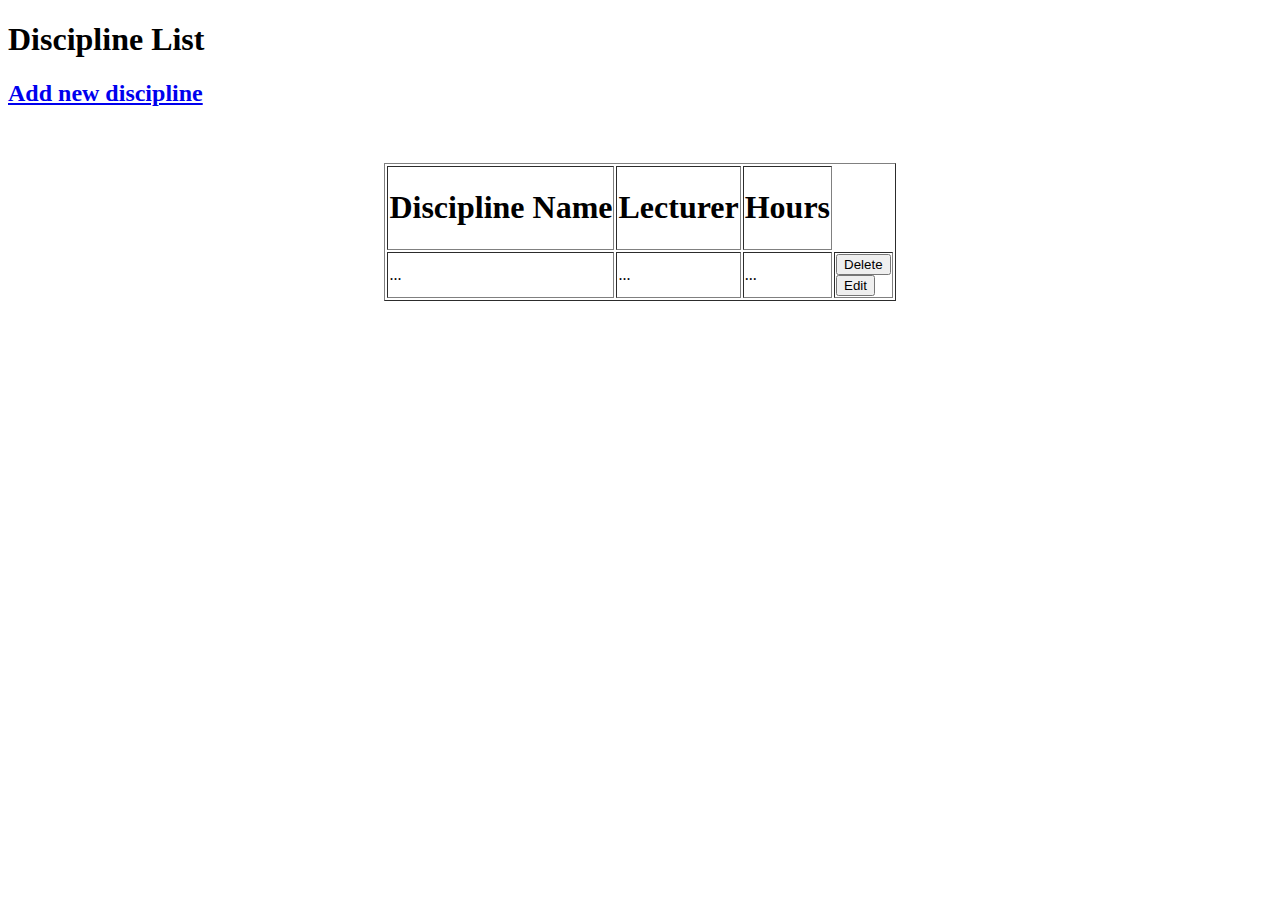
<file: src/main/resources/templates/WEB-INF/disciplinelist.html>
<!DOCTYPE html>
<html xmlns:th="http://www.thymeleaf.org">
<head>
    <meta charset="UTF-8" />
    <title>Discipline List</title>
    <link rel="stylesheet" type="text/css" th:href="@{/css/style.css}"/>
</head>
<body>
<h1>Discipline List</h1>
<h2> <a href="newdiscipline">Add new discipline</a> </h2>
<br/><br/>
<div class="container" align="center">
    <table class ="container" border="1">
        <tr>
            <th><h1>Discipline Name</h1></th>
            <th><h1>Lecturer</h1></th>
            <th><h1>Hours</h1></th>
        </tr>
        <tr th:each ="discipline : ${disciplines}">
            <td th:utext="${discipline.name}">...</td>
            <td th:utext="${discipline.teacher}">...</td>
            <td th:utext="${discipline.hours}">...</td>
            <td>
                <form th:action="@{deletediscipline/{Name}(Name=${discipline.name})}">
                    <input type="submit" value="Delete" size="4"/>
                </form>
                <form th:action="@{editdiscipline/{Name}(Name=${discipline.name})}">
                    <input type="submit" value="Edit" size="10">
                </form >
            </td>
        </tr>
    </table>
</div>
</body>
</html>
</file>
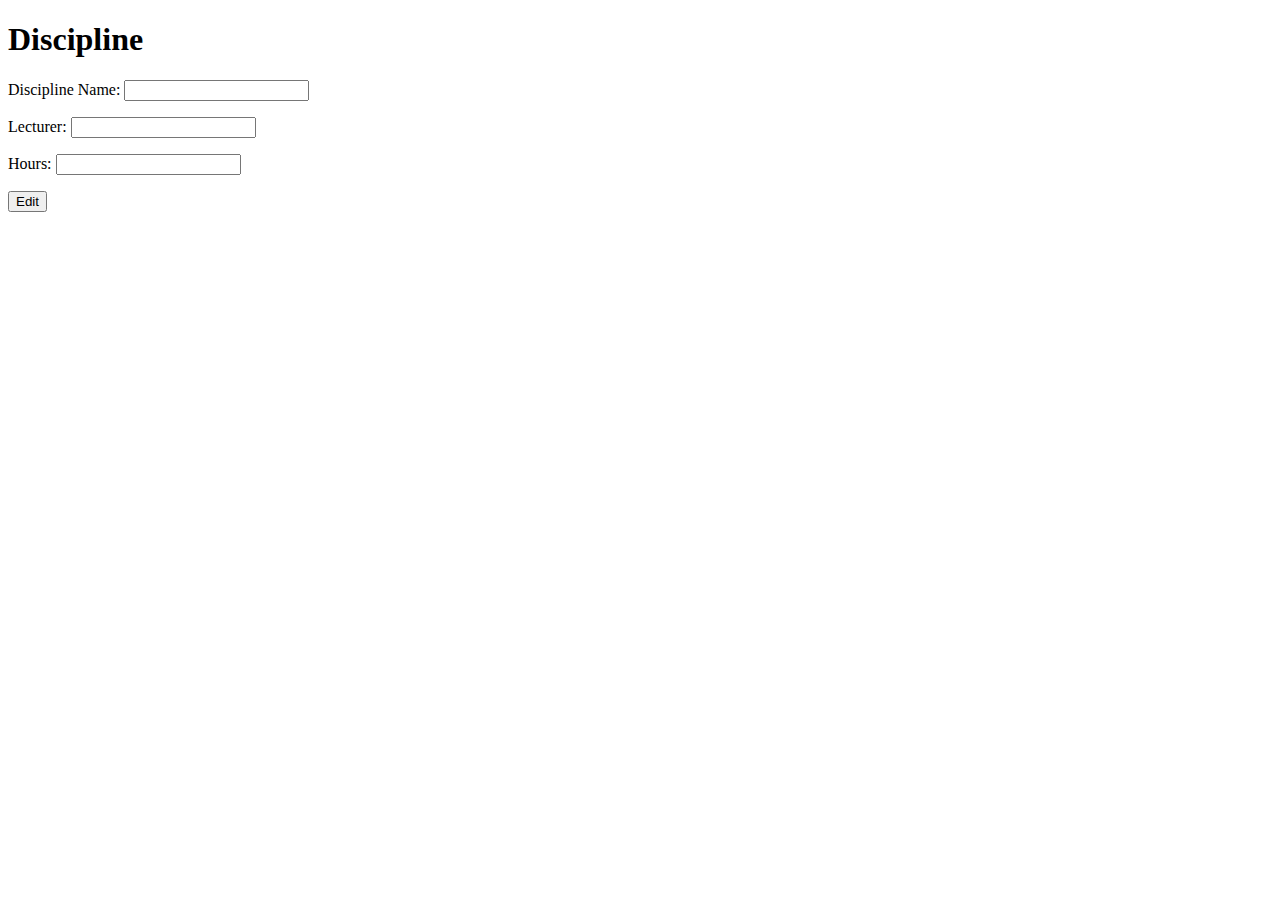
<file: src/main/resources/templates/WEB-INF/editdiscipline.html>
<!DOCTYPE HTML>
<html xmlns:th="http://www.thymeleaf.org">

<head>
    <meta charset="UTF-8" />
    <title>Edit employee</title>
    <link rel="stylesheet" type="text/css" th:href="@{/css/style.css}"/>
</head>

<body>
<div class="container">
    <h1>Discipline</h1>
    <form th:action="@{/updatediscipline}" th:object="${disciplines}" method="POST">

        <p>Discipline Name:
            <input type="text" th:field="*{name}" />
        </p>
        <p>Lecturer:
            <input type="text" th:field="*{teacher}" />
        </p>
        <p> Hours:
            <input type="text" th:field="*{hours}" />
        </p>

        <input class ="button-main-page" type="submit" value="Edit"/>
    </form>
</div>
<div th:if="${errorMessage}" th:utext="${errorMessage}"
     style="color:red;font-style:italic;">
</div>
</body>

</html>
</file>
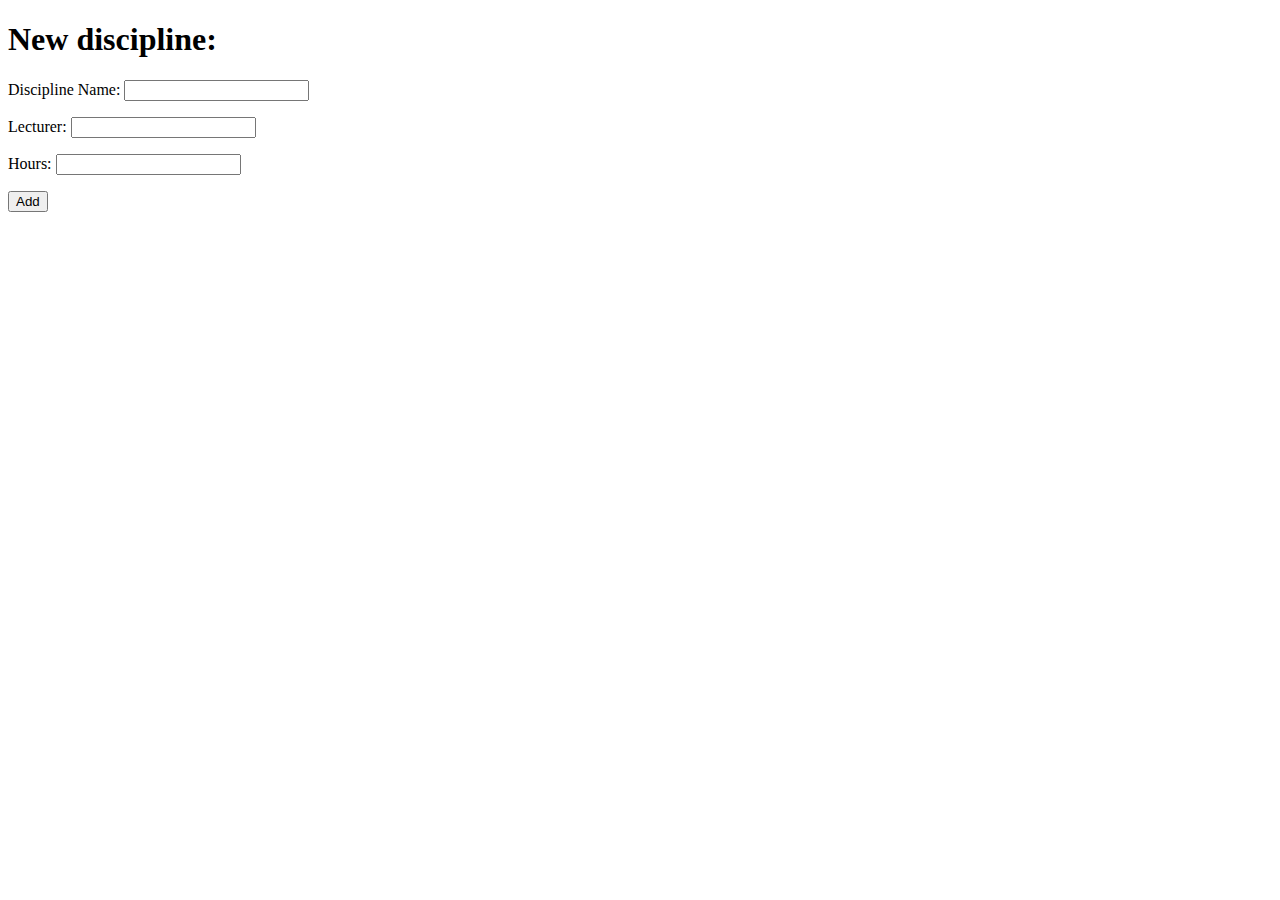
<file: src/main/resources/templates/WEB-INF/newdiscipline.html>
<!DOCTYPE HTML>
<html xmlns:th="http://www.thymeleaf.org">
<head>
    <meta charset="UTF-8" />
    <title>Add Discipline</title>
    <link rel="stylesheet" type="text/css" th:href="@{/static/css/style.css}"/>
</head>
<body>
<div class="container">
    <h1>New discipline:</h1>
    <form th:action="@{/newdiscipline}"
          th:object="${disciplineform}" method="POST">
        <p>Discipline Name:
            <input type="text" th:field="*{name}" />
        </p>
        <p>Lecturer:
            <input type="text" th:field="*{teacher}" />
        </p>
        <p> Hours:
            <input type="text" th:field="*{hours}" />
        </p>
        <input class ="button-main-page" type="submit" value="Add" />
    </form>
</div>
<div th:if="${errorMessage}" th:utext="${errorMessage}"
     style="color:red;font-style:italic;">
</div>
</body>
</file>
